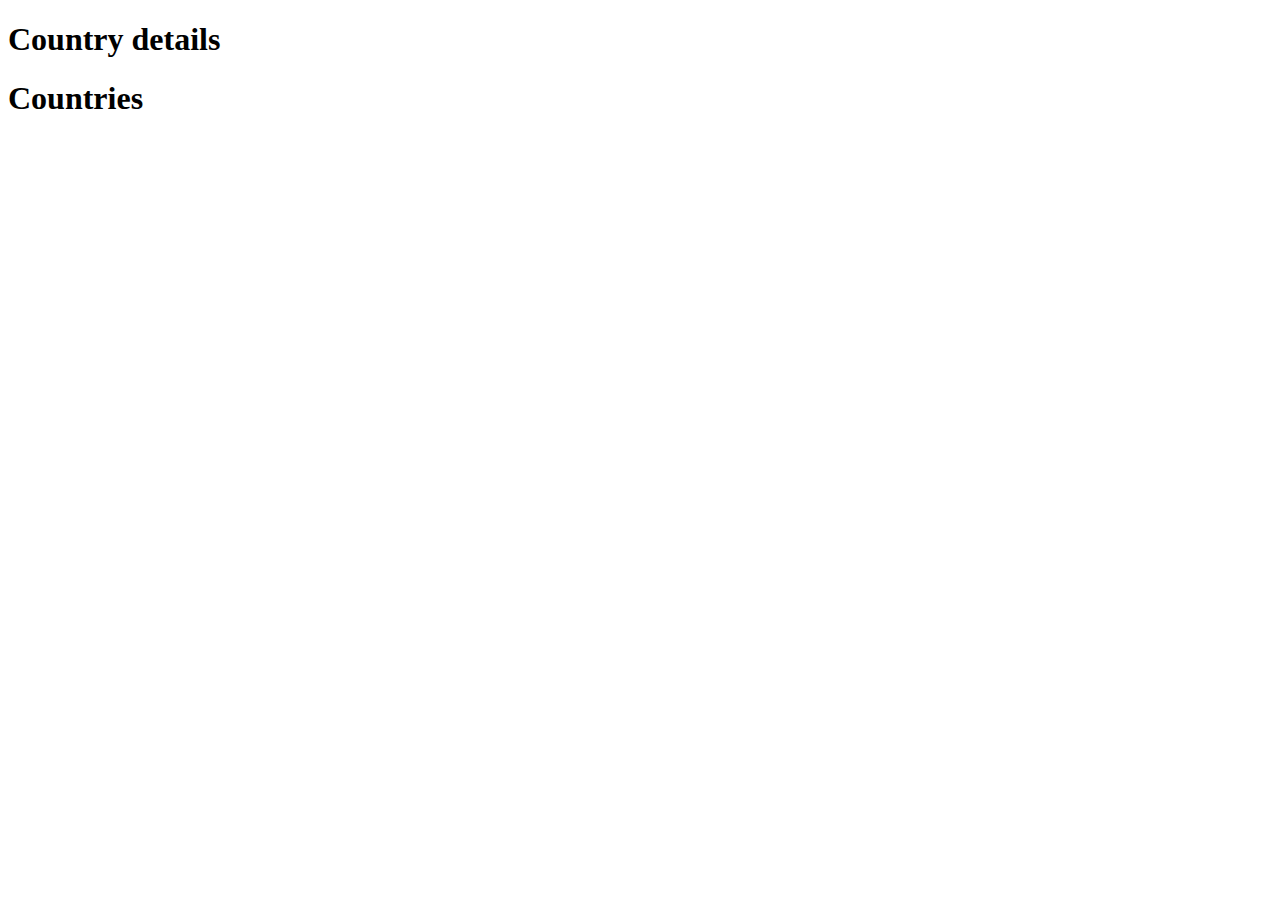
<file: index.html>
<!DOCTYPE html>
<html lang="en">

<head>
    <meta charset="UTF-8">
    <meta http-equiv="X-UA-Compatible" content="IE=edge">
    <meta name="viewport" content="width=device-width, initial-scale=1.0">
    <title>Countries</title>
    <link rel="stylesheet" href="style.css">
</head>

<body>
    <section>
        <h1>Country details</h1>
        <div id="country-detail">
            
        </div>
    </section>
    <h1>Countries</h1>
    <div id="countries">

    </div>
    <script src="api.js"></script>
</body>

</html>
</file>
<file: style.css>
#countries{
    display: grid;
    grid-template-columns: repeat(3, 1fr);
}
.country{
    border: 2px solid tomato;
    margin:  10px;
    padding: 20px;
    border-radius: 10px;
}
</file>
